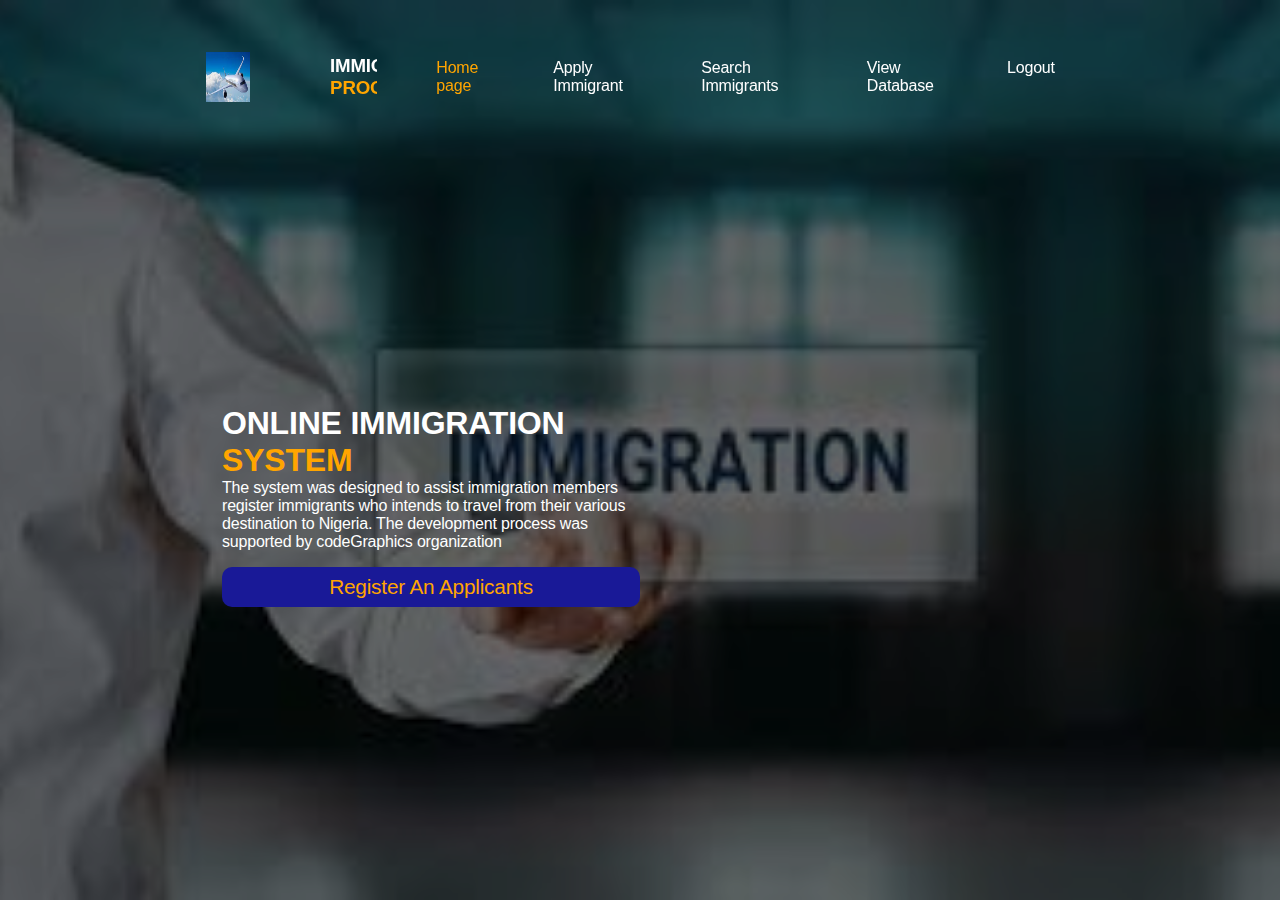
<file: homepage.html>
<!DOCTYPE html>
<html lang="en">
<head>
  <meta charset="UTF-8">
  <meta name="viewport" content="width=device-width, initial-scale=1.0">
  <link rel="stylesheet" href="https://use.fontawesome.com/releases/v5.6.3/css/all.css" integrity="sha384-UHRtZLI+pbxtHCWp1t77Bi1L4ZtiqrqD80Kn4Z8NTSRyMA2Fd33n5dQ8lWUE00s/" crossorigin="anonymous">
  <link rel="stylesheet" href="style.css">
  <link rel="stylesheet" href="menu.css">
  <title>Home | Immigration System</title>
</head>
<body>
  <header id="mainHeader">
    <nav id="main-nav" class="main-nav">
      <div class="container">
        <div class="header-logo">
          <img src="logo.jpg" alt=""class="logo">
          <marquee behavior="" direction="left"><h3>IMMIGRATION<span class="primary-color">PROCESSING</span></h3></marquee>
        </div>
        <ul>
          <li><a href="homepage.html" class="current">Home page</a></li>
          <li><a href="registrationForm.html">Apply Immigrant</a></li>
          <li><a href="searchPatient.html">Search Immigrants</a></li>
          <li><a href="patientDatabase.html">View Database</a></li>
          <li><a href="index.html">Logout<i class="fas fa-sign-out-alt"></i></a></li>
        </ul>
      </div>
    </nav>
    <div class="menu-wrap">
      <input type="checkbox" class="toggler">
      <div class="hamburger"><div></div></div>
        <div class="menu">
          <div>
            <div>
              <ul>
                <li><a href="#" class="current">Home</a></li>
                <li><a href="registrationForm.html">Apply</a></li>
                <li><a href="searchPatient.html">View Form</a></li>
                <li><a href="patientDatabase.html">Immigrants Database</a></li>
              </ul>
            </div>
          </div>
        </div>
      </div>
      </nav>
    <div class="container">
    <div class="mainHeader-container">
      <div class="mainHeader-content">
        <h1>ONLINE IMMIGRATION <span class="primary-color">SYSTEM</span></h1>
        <p>The system was designed to assist immigration members register immigrants who intends to travel from their various destination to Nigeria. The development process was supported by codeGraphics organization</p>
        <a href="registrationForm.html" class="btn bg-secondary">Register An Applicants</a>
      </div>
    </div>
  </div>
  </header>
</body>
</html>
</file>
<file: style.css>
*{
    margin:0;
    box-sizing: border-box;
    font-family: 'Segoe UI', Tahoma, Geneva, Verdana, sans-serif;
  }
  :root {
    --primary-color: rgba(13, 110, 139, 0.75);
    --secondary-color: rgba(229, 148, 0 , 0.9);
    --overlay-color: rgba(24, 39, 51 , 0.85);
    --menu-speed: 0.75s;
  }
  body{
    background-color: #EBECF0;
    font-family: 'Montserrat', sans-serif;
    letter-spacing: -0.2px;
  }
  .lead{font-size: 1.5rem;}
  .primary-color{color:orange;}
  .current{color:orange !important;}
  .bg-secondary{background: rgb(25, 25, 151);}
  
  .bg-secondary p{margin: .8rem 0;}
  .l-header{
    color: #BABECC;
    text-shadow: 1px 1px 1px #FFF;
    text-align: center;
    font-size: 2.5rem;
    margin: auto;
  }
  .btn{
    display: block;
    cursor: pointer;
    border: none;
    padding: 1rem;
    font-size: 1.3rem;
    transition: all .5s ease-in-out;
    border-radius: 10px;
    text-align: center;
  }
  .btn:hover{
    opacity: 0.8;
    color:#fff;
  }
  
  a{
    text-decoration: none;
    color:#fff;
  }
  ul{list-style: none;}
  img{
    display:block;
  }

  .logo{width:50px; height: 50px; padding-right:.4rem;}
  
  .header-logo{
    display: flex;
    align-items: center;
    color: #fff;
  }
  .header-logo span{display: block;}

  #mainHeader {
    background: rgba(0, 0, 0 , 0.6);
    width: 100vw;
    height: 100vh;
    position: relative;
    padding-top: 1.5rem;
  }
  
  #mainHeader:before {
    content: '';
    background: url('./img/showcase.jpg') no-repeat center center/cover;
    position: absolute;
    top: 0;
    left: 0;
    width: 100%;
    height: 100%;
    z-index: -1;
  }
  #mainHeader .mainHeader-container {
    display: grid;
    grid-template-columns: repeat(2, 1fr);
    justify-content: center;
    align-items: center;
    height: 80vh;
    color:#fff;
    padding: 0 1rem;
  }
  
  /* #mainHeader .mainHeader-content {
    z-index: 1;
  } */
  #mainHeader .mainHeader-content a{
    padding: .5rem .8rem;
    color: orange;
  }
  
  #mainHeader .mainHeader-content p {
    margin-bottom: 1rem;
  }
  #sub-header{
    background: rgb(25, 25, 151);
  }
  #sub-header #main-nav .container{
    padding: 0 1rem;
  }
  #main-nav{
    width:100%;
  }
  
  #main-nav .container,.container{
    margin: auto;
    max-width: 900px;
    display: flex;
    justify-content: space-between;
    align-items: center;
    padding:1rem;
  }
  .bodyContainer{
    margin: auto;
    max-width: 900px;
    padding:1rem;
  }
  
  #main-nav ul{
    display: flex;
    position: relative;
  }
  
  #main-nav ul li{
    padding:1.2rem;
    font-size: 1rem;
  }
  
  #main-nav ul li a{
    transition: all .3s ease;
  }
  #main-nav ul li a:hover{
    color:orange;
  }
  .titleDiv{
    text-align: center;
  }
  .titleDiv p{
    margin: 1.4rem 0;
    color: orange;
  }
  #registration_form{
    max-width: 100%;
    padding: 1rem;
    margin: 1rem auto;
    box-shadow: inset 2px 2px 4px #BABECC, inset -5px -5px 10px #FFF;
    }
    .row{
      display: flex;
      justify-content: space-between;
      margin: 1.5rem 0;
      width: 100%;
    }
    label{
      display: inline-block;
      width: 100%;
      margin: 0 .5rem;
    }
    textarea{
      display:block;
      width: 100%;
    }

  input,textarea,select,button{
    border: 0;
    outline: 0;
    font-size: 16px;
    border-radius: 320px;
    padding: .8rem;
    background-color: #EBECF0;
    text-shadow: 1px 1px 0 #FFF;
  }
  input,textarea,select{
    width: 100%;
    -webkit-box-shadow: inset 2px 2px 5px #BABECC, inset -5px -5px 10px #FFF;
    box-shadow: inset 2px 2px 4px #BABECC, inset -5px -5px 10px #FFF;
    -webkit-box-sizing: border-box;
    box-sizing: border-box;
    -webkit-transition: all 0.2s ease-in-out;
    transition: all 0.2s ease-in-out;
    -moz-appearance: none;
    appearance: none;
    -webkit-appearance: none;
  }
  .last-child{
    display: flex;
  }
  input:focus {
    -webkit-box-shadow: inset 1px 1px 2px #BABECC, inset -1px -1px 2px #FFF;
            box-shadow: inset 1px 1px 2px #BABECC, inset -1px -1px 2px #FFF;
  }
  button {
    margin: 0 1rem;
    width: 100%;
    color: #61677C;
    font-weight: bold;
    -webkit-box-shadow: -5px -5px 10px #FFF, 5px 5px 5px #BABECC;
            box-shadow: -5px -5px 10px #FFF, 5px 5px 5px #BABECC;
    -webkit-transition: all 0.2s ease-in-out;
    transition: all 0.2s ease-in-out;
    cursor: pointer;
    font-weight: 600;
  }
  
  button:hover {
    -webkit-box-shadow: -2px -2px 5px #FFF, 2px 2px 5px #BABECC;
            box-shadow: -2px -2px 5px #FFF, 2px 2px 5px #BABECC;
  }
  
  button:active {
    -webkit-box-shadow: inset 1px 1px 2px #BABECC, inset -1px -1px 2px #FFF;
            box-shadow: inset 1px 1px 2px #BABECC, inset -1px -1px 2px #FFF;
  }
 #image_preview{
    display: none;
    margin: auto;
    width: 80%;
    height: 300px;
  }
  #confirmation,.confirmation{
    flex-direction: column;
    align-items: center;
    background: orange;
    -webkit-box-shadow: inset 2px 2px 5px #BABECC, inset -5px -5px 10px #FFF;
    box-shadow: inset 2px 2px 4px #fff, inset -5px -5px 10px #babecc;
    padding: .8rem 0;
    border-radius: 5px;
    transform: scale(0);
    transition: transform .3s ease-in-out;
    width: 70%;
    position: fixed;
    bottom: 0;
  }
  #confirmation p,
  .confirmation p{
    color: #fff;
    margin: 1rem 0;
    text-align: center;
    font-size: 1.2rem;
  }

  /* search patient styling */
  .SearchDiv {
    display: -webkit-box;
    display: -ms-flexbox;
    display: flex;
    -webkit-box-align: center;
        -ms-flex-align: center;
            align-items: center;
    -webkit-box-pack: start;
        -ms-flex-pack: start;
            justify-content: flex-start;
  }
  
  .SearchDiv label {
    margin: 0;
    -webkit-box-flex: 1;
        -ms-flex: 1 ;
            flex: 1 !important;
  }
  .SearchDiv button{
    width: 80px !important;
  }

  #patientForm{
    transform: scale(0);
    transition: transform .3s ease-in;
    margin: 2rem 0 0 0;
    padding: .8rem;
    box-sizing: border-box;
    -webkit-box-shadow: inset 2px 2px 5px #BABECC, inset -5px -5px 10px #FFF;
    box-shadow: inset 2px 2px 4px #fff, inset -5px -5px 10px #babecc;
  }
  #patientForm .row .rowHeaderName{
    display: flex;
    flex-direction: column;
    align-items: baseline;
    justify-content: space-between;
  }
  #patientForm .row label{
    box-shadow: inset 2px 2px 4px #fff, inset -5px -5px 10px #babecc;
    padding: .5rem;
  }
  #passportUpload{
    border-radius: 10px;
  }
  .userSaves{
    color: rgb(139, 94, 8);
  }
  /* error message */
.error-message{
  padding: .3rem .5rem;
  background: rgb(228, 157, 25);
  color: #fff;
  font-style: italic;
  text-align: center;
  border-radius: 10px;
  width: 70%;
  margin: 1rem auto;
  box-shadow: 2px 2px 4px #fff, -5px -5px 2px #babecc;
  transform: scale(0);
  transition: transform .3s ease-in-out;
}


  /* patientDatabase styling */
table{
  border-collapse: collapse;
  width: 100%;
}
th,td{
    padding: .5rem;
    text-align: left;
    border: 1px solid #ddd;
    -webkit-box-shadow: inset 2px 2px 5px #BABECC, inset -5px -5px 10px #FFF;
    box-shadow: inset 2px 2px 4px #fff, inset -5px -5px 10px #babecc;
}

/* overlay menu in wide screen */
.menu-wrap{
  display: none;
}

/* search passport format */
#patientForm .headerName2{display: none;}
@media(max-width:600px){
  .main-nav{
    display: none;
  }
  .menu-wrap {
    display: block;
  }
  .row{
    display: block;
    margin: 1.3rem 0;
  }
  label{
    display: block;
    margin: 1.3rem 0;
  }
  #patientForm .headerName1{display: none;}
  #patientForm .headerName2{display: block; text-align: center;}
  #patientForm .headerName2 img{
    margin: 1rem auto;
    border-radius: 50%;
    width: 150px;
    height: 150px;
  }
  #patientForm .headerName2 label{
    text-align: left;
  }
}
</file>
<file: menu.css>
.menu-wrap {
  position: fixed;
  top: 0;
  left: 0;
  z-index: 1;
}

.menu-wrap .toggler {
  position: absolute;
  top: 0;
  left: 0;
  z-index: 2;
  cursor: pointer;
  width: 50px;
  height: 50px;
  opacity: 0;
}

.menu-wrap .hamburger {
  position: absolute;
  top: 0;
  left: 0;
  z-index: 1;
  width: 60px;
  height: 60px;
  padding: 1rem;
  background: var(--primary-color);
  display: flex;
  align-items: center;
  justify-content: center;
}

/* Hamburger Line */
.menu-wrap .hamburger > div {
  position: relative;
  flex: none;
  width: 100%;
  height: 2px;
  background: #fff;
  display: flex;
  align-items: center;
  justify-content: center;
  transition: all 0.4s ease;
}

/* Hamburger Lines - Top & Bottom */
.menu-wrap .hamburger > div::before,
.menu-wrap .hamburger > div::after {
  content: '';
  position: absolute;
  z-index: 1;
  top: -10px;
  width: 100%;
  height: 2px;
  background: inherit;
}

/* Moves Line Down */
.menu-wrap .hamburger > div::after {
  top: 10px;
}

/* Toggler Animation */
.menu-wrap .toggler:checked + .hamburger > div {
  transform: rotate(135deg);
}

/* Turns Lines Into X */
.menu-wrap .toggler:checked + .hamburger > div:before,
.menu-wrap .toggler:checked + .hamburger > div:after {
  top: 0;
  transform: rotate(90deg);
}

/* Rotate On Hover When Checked */
.menu-wrap .toggler:checked:hover + .hamburger > div {
  transform: rotate(225deg);
}

/* Show Menu */
.menu-wrap .toggler:checked ~ .menu {
  visibility: visible;
}

.menu-wrap .toggler:checked ~ .menu > div {
  transform: scale(1);
  transition-duration: var(--menu-speed);
}

.menu-wrap .toggler:checked ~ .menu > div > div {
  opacity: 1;
  transition:  opacity 0.4s ease 0.4s;
}

.menu-wrap .menu {
  position: fixed;
  top: 0;
  left: 0;
  width: 100%;
  height: 100%;
  visibility: hidden;
  overflow: hidden;
  display: flex;
  align-items: center;
  justify-content: center;
}

.menu-wrap .menu > div {
  background: var(--overlay-color);
  border-radius: 50%;
  width: 200vw;
  height: 200vw;
  display: flex;
  flex: none;
  align-items: center;
  justify-content: center;
  transform: scale(0);
  transition: all 0.4s ease;
}

.menu-wrap .menu > div > div {
  text-align: center;
  max-width: 90vw;
  max-height: 100vh;
  opacity: 0;
  transition: opacity 0.4s ease;
}

.menu-wrap .menu > div > div > ul > li {
  list-style: none;
  color: #fff;
  font-size: 1.5rem;
  padding: 1rem;
}

.menu-wrap .menu > div > div > ul > li > a {
  color: inherit;
  text-decoration: none;
  transition: color 0.4s ease;
}

.menu-wrap .menu > div > div > ul > li > a:hover {
  color: var(--secondary-color);
}
</file>
